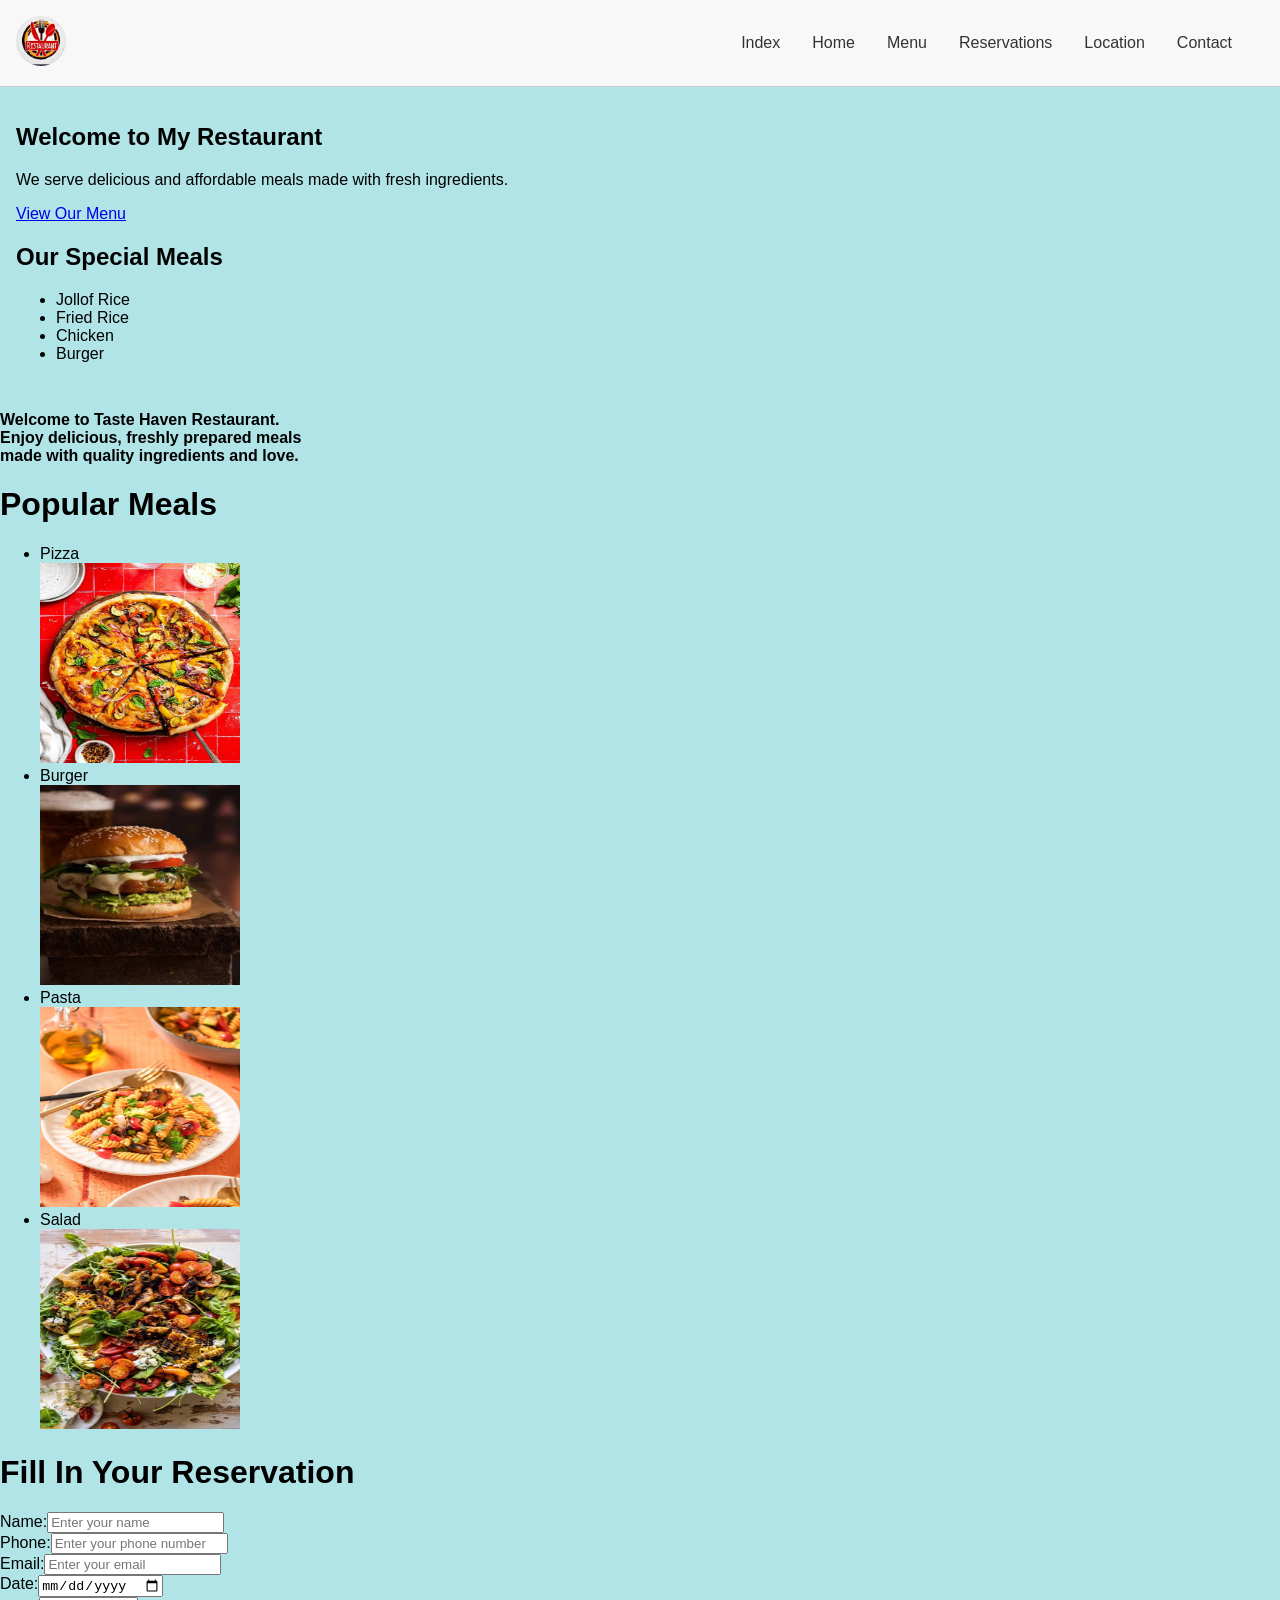
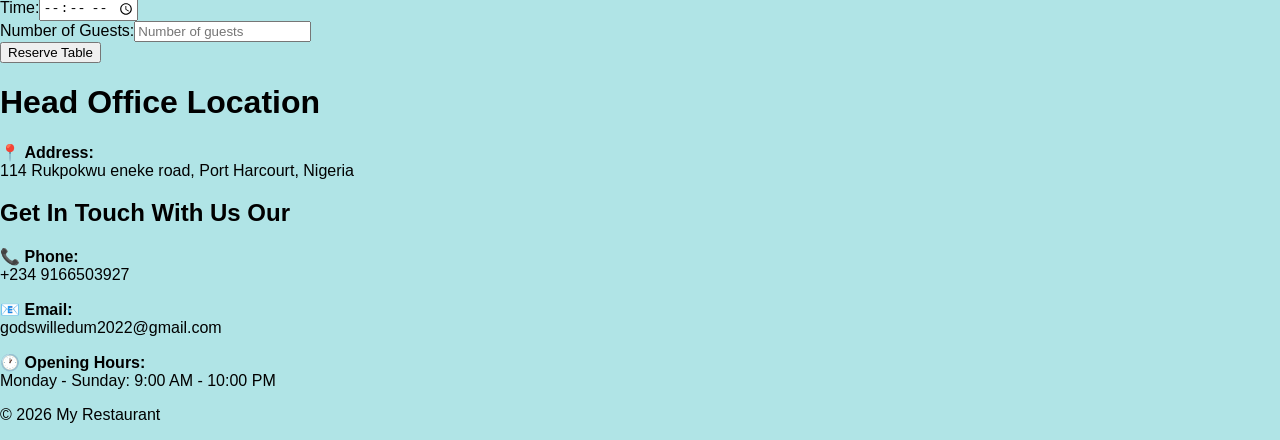
<file: index.html>
<!doctype html>
<html lang="en">
  <head>
    <meta charset="UTF-8" />
    <meta name="viewport" content="width=device-width, initial-scale=1.0" />
    <title>Restaurants Website</title>
    <link rel="stylesheet" href="assets/css/style.css" />
  </head>
  <body>
    <body style="background-color: rgb(176, 228, 230)"></body>
    <header>
      <div class="header">
        <div class="logo">
          <img src="assets/images/logo.jpeg" alt="logo" class="logoimg" />
        </div>

        <nav class="nav">
          <a href="index.html">Index</a>
          <a href="home.html">Home</a>
          <a href="menu.html">Menu</a>
          <a href="reservations.html">Reservations</a>
          <a href="location.html">Location</a>
          <a href="contact.html">Contact</a>
        </nav>
      </div>
    </header>

    <main>
      <h2>Welcome to My Restaurant</h2>
      <p>
        We serve delicious and affordable meals made with fresh ingredients.
      </p>
      <a href="menu.html">View Our Menu</a>
      <h2>Our Special Meals</h2>
      <ul>
        <li>Jollof Rice</li>
        <li>Fried Rice</li>
        <li>Chicken</li>
        <li>Burger</li>
      </ul>
    </main>
    <p>
      <b>
        Welcome to Taste Haven Restaurant.<br />
        Enjoy delicious, freshly prepared meals<br />
        made with quality ingredients and love.
      </b>
    </p>

    <h1>Popular Meals</h1>
    <ul>
      <li>Pizza</li>
      <img
        src="assets/images/pizza.jfif"
        alt="pizza"
        width="200"
        height="200"
      />
      <li>Burger</li>
      <img
        src="assets/images/burger.jfif"
        alt="burger"
        width="200"
        height="200"
      />
      <li>Pasta</li>
      <img
        src="assets/images/pasta.jfif"
        alt="pasta"
        width="200"
        height="200"
      />
      <li>Salad</li>
      <img
        src="assets/images/salad.jfif"
        alt="salad"
        width="200"
        height="200"
      />
    </ul>

    <h1>Fill In Your Reservation</h1>
    <form>
      <label>Name:</label
      ><input type="name" placeholder="Enter your name" /><br />
      <label>Phone:</label
      ><input type="tel" placeholder="Enter your phone number" /><br />

      <label>Email:</label
      ><input type="email" placeholder="Enter your email" /><br />
      <label>Date:</label><input type="date" /><br />
      <label>Time:</label><input type="time" /><br />
      <label>Number of Guests:</label
      ><input type="number" min="1" placeholder="Number of guests" /><br />
      <button type="submit">Reserve Table</button>
    </form>

    <h1>Head Office Location</h1>
    <p>
      📍 <strong>Address:</strong> <br />
      114 Rukpokwu eneke road, Port Harcourt, Nigeria
    </p>

    <!-- Contact Information -->
    <section class="contact-container">
      <div class="contact-info">
        <h2>Get In Touch With Us Our</h2>
        <p>
          📞 <strong>Phone:</strong> <br />
          +234 9166503927
        </p>
        <p>
          📧 <strong>Email:</strong> <br />
          godswilledum2022@gmail.com
        </p>
        <p>
          🕐 <strong>Opening Hours:</strong> <br />
          Monday - Sunday: 9:00 AM - 10:00 PM
        </p>
      </div>
    </section>

    <footer>
      <p>&copy; 2026 My Restaurant</p>
    </footer>
  </body>
</html>
</file>
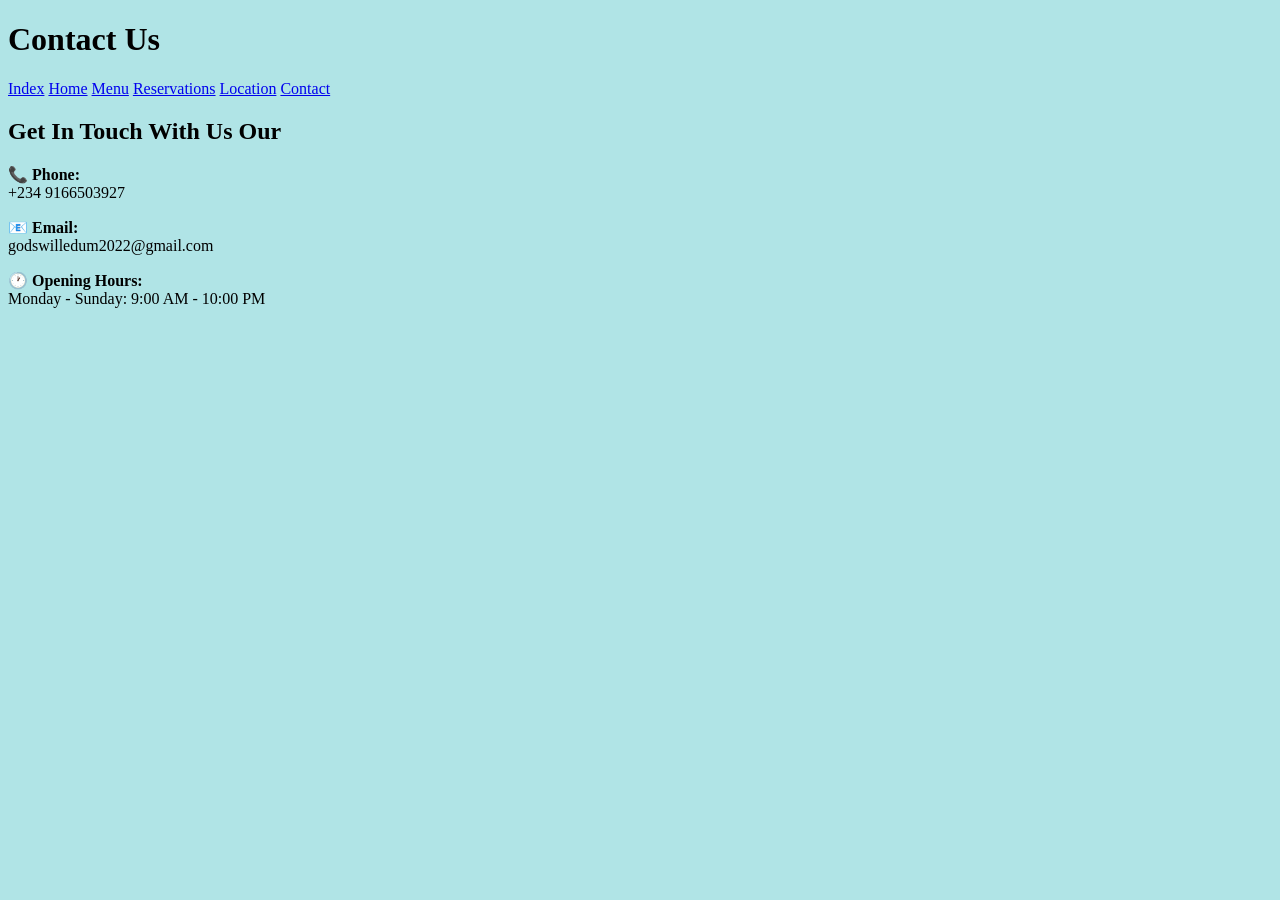
<file: contact.html>
<!DOCTYPE html>
<html lang="en">
<head>
    <meta charset="UTF-8">
    <meta name="viewport" content="width=device-width, initial-scale=1.0">
    <title>Contact</title>
</head>
<body>

    <body style="background-color:rgb(176, 228, 230);"></body>
    <h1>Contact Us</h1>
    <a href="index.html">Index</a>
     <a href="home.html">Home</a>
    <a href="menu.html">Menu</a>
    <a href="reservations.html">Reservations</a>
    <a href="location.html">Location</a>
    <a href="contact.html">Contact</a>


<!-- Contact Information -->
  <section class="contact-container">
     <div class="contact-info">
         <h2>Get In Touch With Us Our</h2>
    <p>📞 <strong>Phone:</strong>
        <br> +234 9166503927</p>
         <p>📧 <strong>Email:</strong>
            <br> godswilledum2022@gmail.com</p>
             <p>🕐 <strong>Opening Hours:</strong>
                <br> Monday - Sunday: 9:00 AM - 10:00 PM</p> 
            </div>
</body>
</html>
</file>
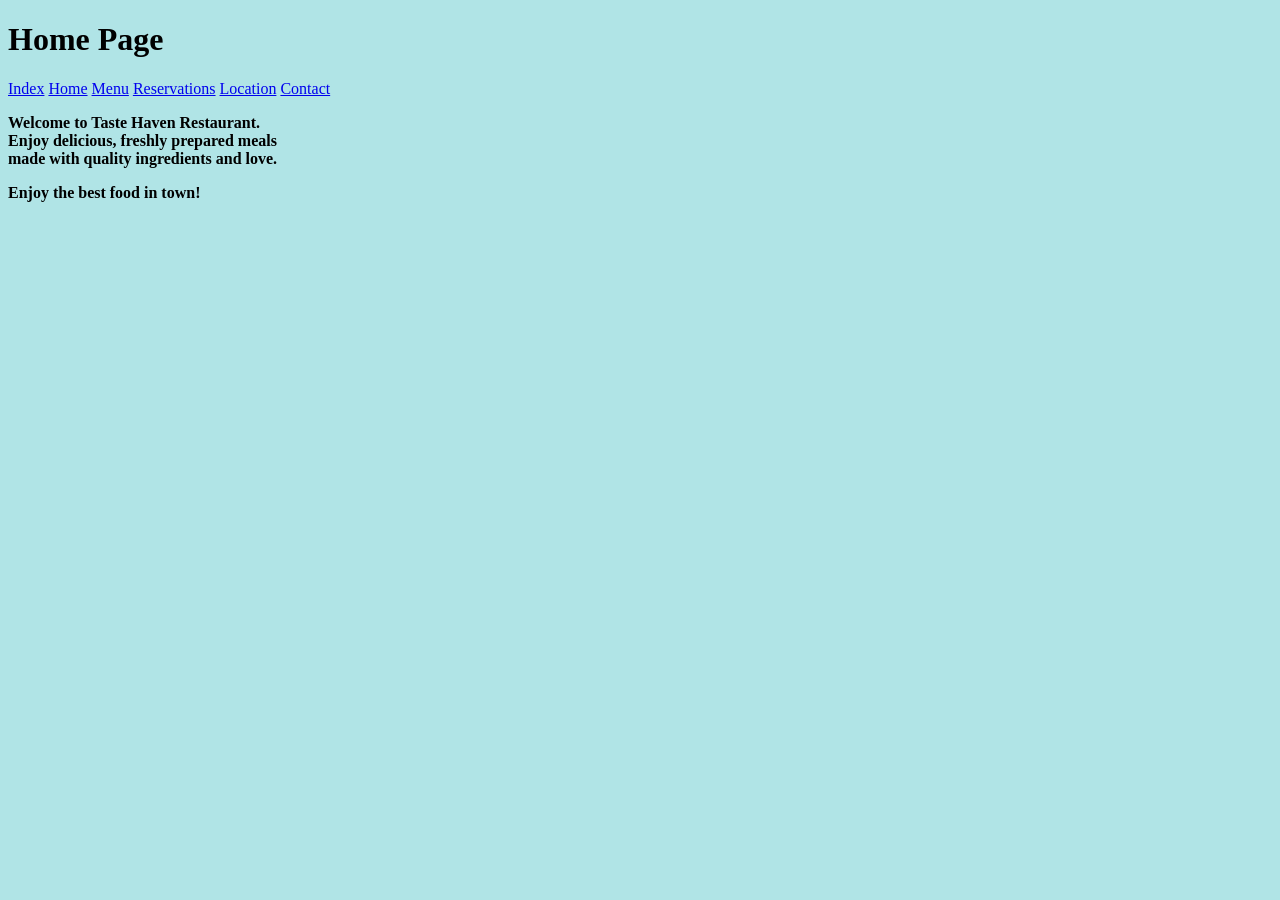
<file: home.html>
<!DOCTYPE html>
<html lang="en">
<head>
    <meta charset="UTF-8">
    <meta name="viewport" content="width=device-width, initial-scale=1.0">
    <title>Home</title>
</head>
<body>

    <body style="background-color:rgb(176, 228, 230);"></body>
    <h1>Home Page</h1>
    <a href="index.html">Index</a>
     <a href="home.html">Home</a>
    <a href="menu.html">Menu</a>
    <a href="reservations.html">Reservations</a>
    <a href="location.html">Location</a>
    <a href="contact.html">Contact</a>
    



        <p><b>
            Welcome to Taste Haven Restaurant.<br>
            Enjoy delicious, freshly prepared meals<br>
            made with quality ingredients and love.
        </b></p>

      

   

</section>


<p><b>Enjoy the best food in town!</b></p>


</body>
</html>
</file>
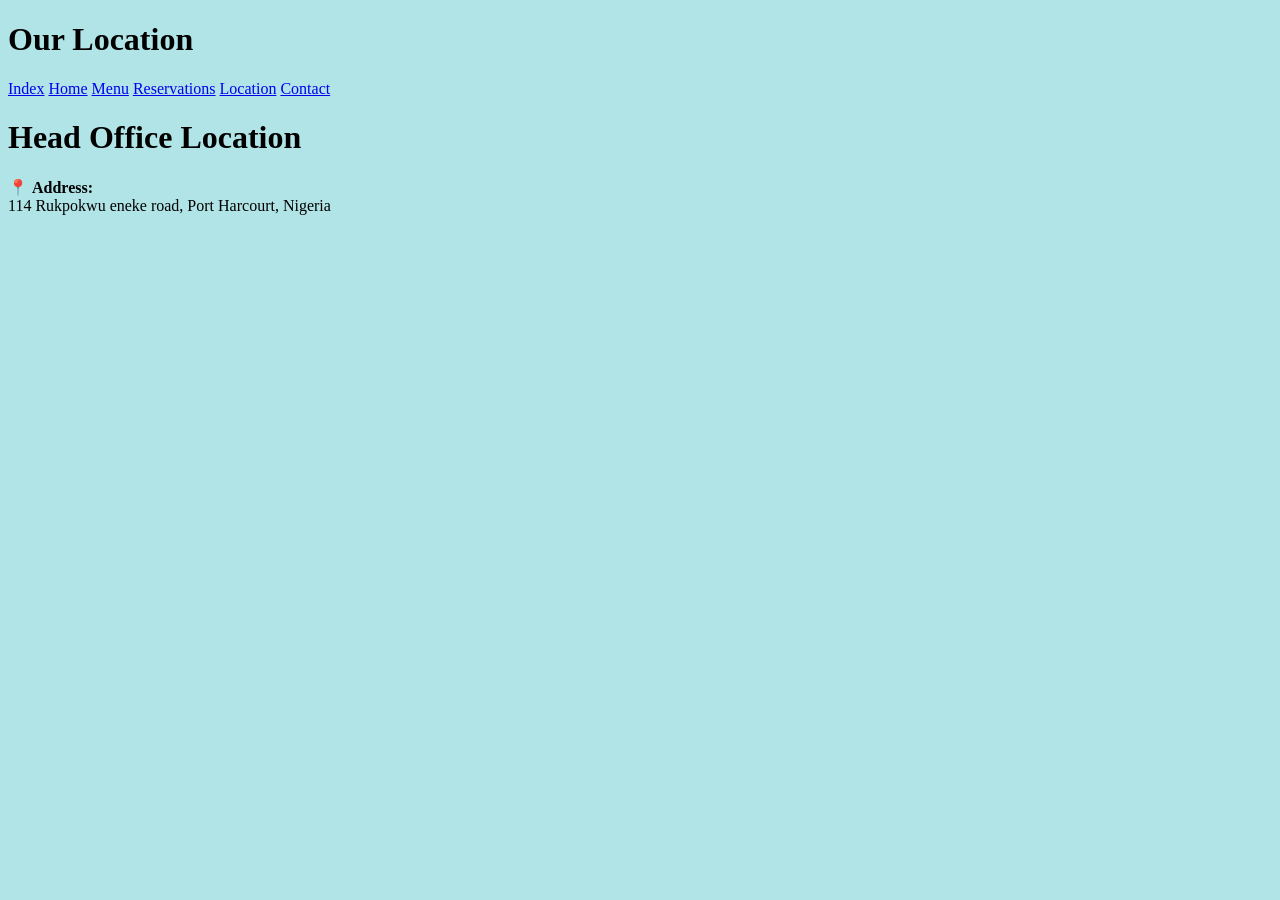
<file: location.html>
<!DOCTYPE html>
<html lang="en">
<head>
    <meta charset="UTF-8">
    <meta name="viewport" content="width=device-width, initial-scale=1.0">
    <title>Location</title>
</head>
<body>

    <body style="background-color:rgb(176, 228, 230);"></body>
    <h1>Our Location</h1>
    <a href="index.html">Index</a>
     <a href="home.html">Home</a>
    <a href="menu.html">Menu</a>
    <a href="reservations.html">Reservations</a>
    <a href="location.html">Location</a>
    <a href="contact.html">Contact</a>

    
    <h1>Head Office Location</h1>
     <p>📍 <strong>Address:</strong>
        <br> 114 Rukpokwu eneke road, Port Harcourt, Nigeria</p>

</body>
</html>
</file>
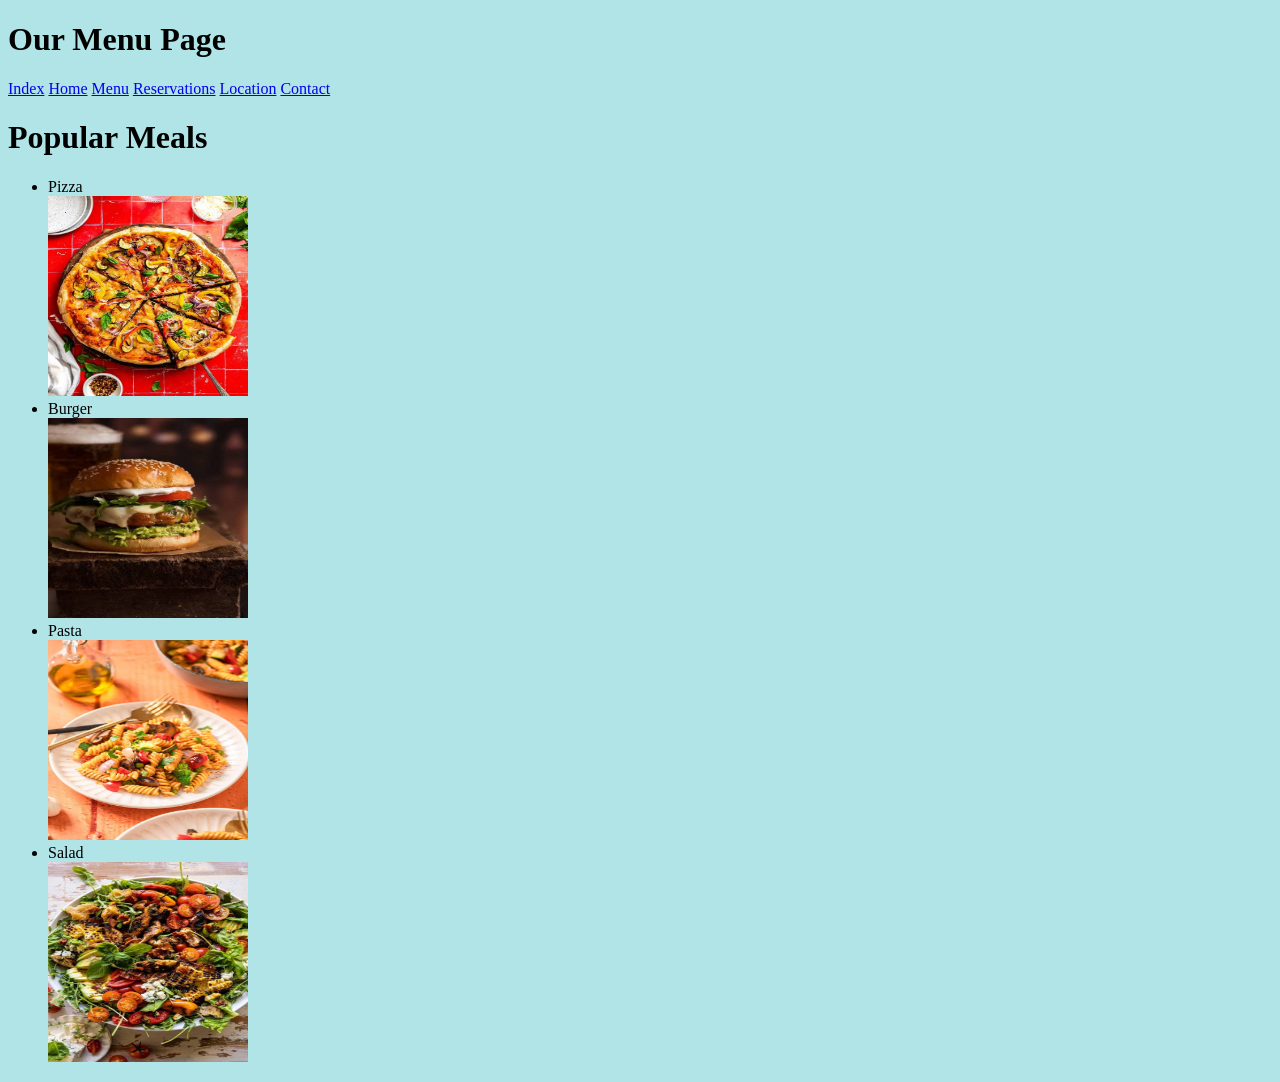
<file: menu.html>
<!doctype html>
<html lang="en">
  <head>
    <meta charset="UTF-8" />
    <meta name="viewport" content="width=device-width, initial-scale=1.0" />
    <title>Menu</title>
  </head>
  <body>
    <body style="background-color: rgb(176, 228, 230)"></body>
    <h1>Our Menu Page</h1>
    <a href="index.html">Index</a>
    <a href="home.html">Home</a>
    <a href="menu.html">Menu</a>
    <a href="reservations.html">Reservations</a>
    <a href="location.html">Location</a>
    <a href="contact.html">Contact</a>
    <h1>Popular Meals</h1>
    <ul>
      <li>Pizza</li>
      <img src="pizza.jfif" alt="pizza" width="200" height="200" />
      <li>Burger</li>
      <img src="burger.jfif" alt="burger" width="200" height="200" />
      <li>Pasta</li>
      <img src="pasta.jfif" alt="pasta" width="200" height="200" />
      <li>Salad</li>
      <img src="salad.jfif" alt="salad" width="200" height="200" />
    </ul>
  </body>
</html>
</file>
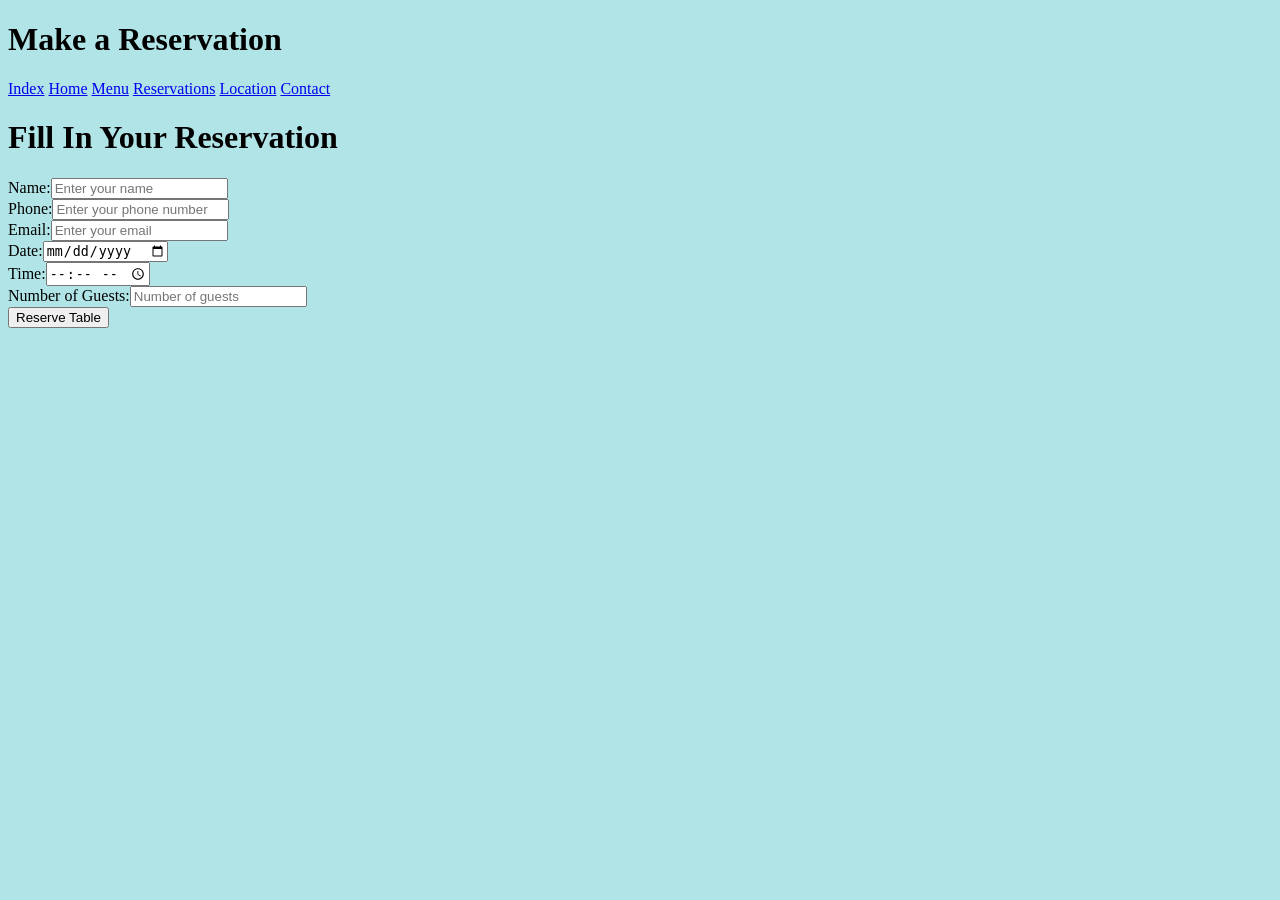
<file: reservations.html>
<!DOCTYPE html>
<html lang="en">
<head>
    <meta charset="UTF-8">
    <meta name="viewport" content="width=device-width, initial-scale=1.0">
    <title>Reservations</title>
</head>
<body>

    <body style="background-color:rgb(176, 228, 230);"></body>
    <h1>Make a Reservation</h1>
    <a href="index.html">Index</a>
     <a href="home.html">Home</a>
    <a href="menu.html">Menu</a>
    <a href="reservations.html">Reservations</a>
    <a href="location.html">Location</a>
    <a href="contact.html">Contact</a>

    <h1>Fill In Your Reservation</h1> 
    <form>
         <label>Name:</label><input type="name" placeholder="Enter your name"><br>
          <label>Phone:</label><input type="tel" placeholder="Enter your phone number"><br>
           
         <label>Email:</label><input type="email" placeholder="Enter your email"><br>
          <label>Date:</label><input type="date"><br>
           <label>Time:</label><input type="time"><br>
            <label>Number of Guests:</label><input type="number" min="1" placeholder="Number of guests"><br>
             <button type="submit">Reserve Table</button>
         </form>

</body>
</html>
</file>
<file: assets/css/style.css>
body {
  font-family: Arial, sans-serif;
  margin: 0;
  padding: 0;
}
.header {
  display: flex;
  justify-content: space-between;
  align-items: center;
  padding: 1rem;
  background-color: #f8f8f8;
  border-bottom: 1px solid #ccc;
  position: sticky;
  top: 0;
}
.header .nav {
  display: flex;
  justify-content: space-between;
  align-items: center;
  padding: 1rem;
  background-color: #f8f8f8;
}
.header h1 {
  margin: 0;
}
.header nav {
  display: flex;
  justify-content: space-between;
  align-items: center;
}
.header nav a {
  margin: 0 1rem;
  text-decoration: none;
  color: #333;
}
.header nav a:hover {
  color: #ff0000;
}
main {
  padding: 1rem;
}
.logoimg {
  width: 50px;
  height: 50px;
  border-radius: 50%;
}
</file>
